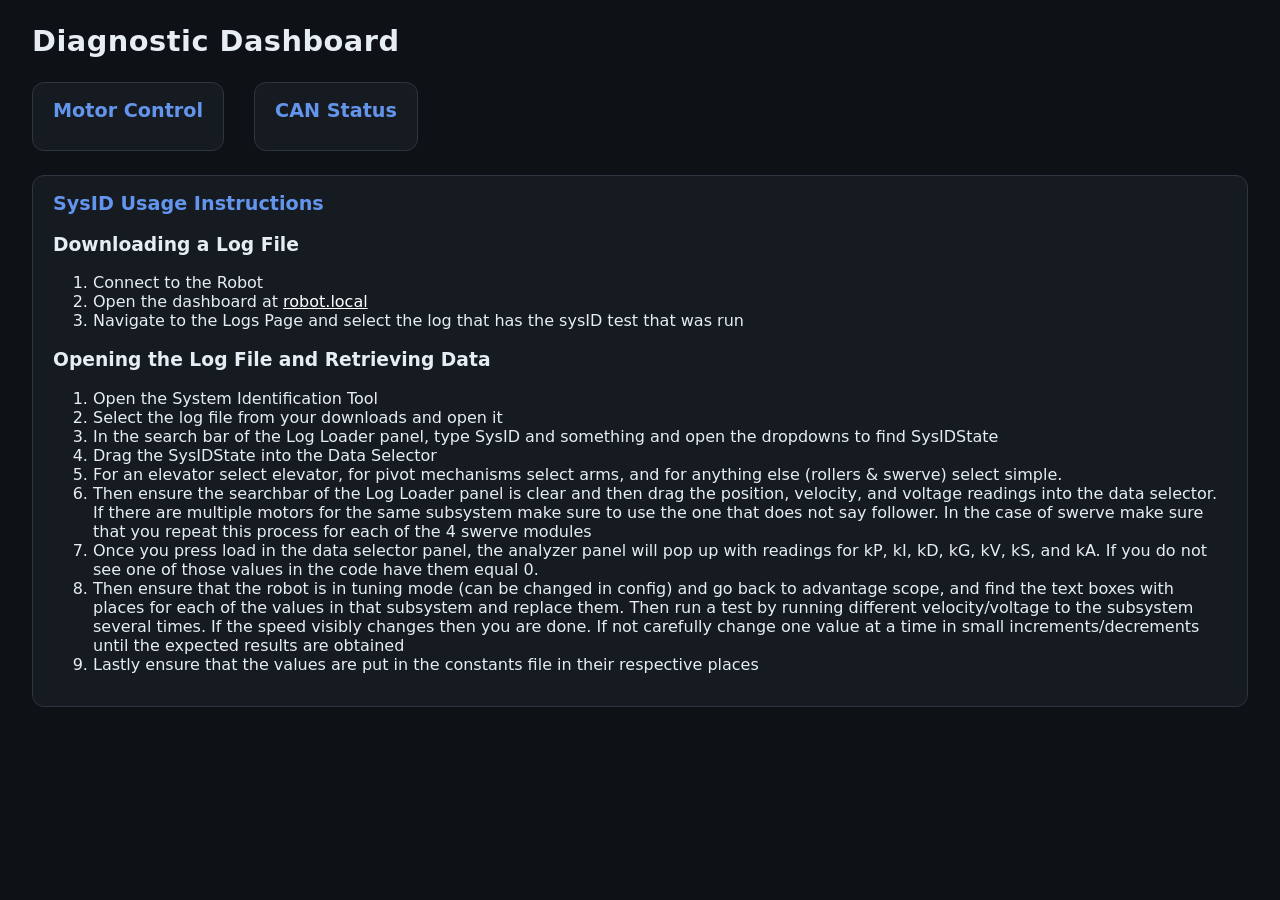
<file: src/main/deploy/diagnosticboard/index.html>
<!DOCTYPE html>
<html lang="en">
<head>
    <meta charset="UTF-8">
    <title>Diagnostic Dashboard</title>

    <style>
        :root{
            --bg: #0e1116;
            --panel: #161b22;
            --panel-2: #1f2630;
            --border: #2d3540;
            --text: #e6edf3;
            --muted: #8b949e;
            --accent: #6495ed;
            --good: #3fb950;
            --bad: #f85149;
        }
        *{ box-sizing: border-box; }
        body{
            background: var(--bg);
            color: var(--text);
            font-family: system-ui, "Segoe UI", Roboto, sans-serif;
            margin: 0;
            padding: 24px 32px;
        }
        h1{
            margin: 0 0 24px;
            font-size: 1.8rem;
            letter-spacing: 0.5px;
        }
        h2{
            margin: 0 0 12px;
            font-size: 1.2rem;
            color: var(--accent);
        }
        .motors, .faults, .info{
            background: var(--panel);
            border: 1px solid var(--border);
            border-radius: 12px;
            padding: 16px 20px;
            width: fit-content;
            max-width: 100%;
            overflow-x: auto;
            margin-bottom: 24px;
        }
        table{
            border-collapse: separate;
            border-spacing: 0 6px;
        }
        th{
            text-align: left;
            font-size: 0.75rem;
            text-transform: uppercase;
            letter-spacing: 0.06em;
            color: var(--muted);
            padding: 4px 14px;
        }
        td{
            background: var(--panel-2);
            padding: 10px 14px;
        }
        td:first-child{ border-radius: 8px 0 0 8px; font-weight: 600; }
        td:last-child{ border-radius: 0 8px 8px 0; }

        input[type="button"]{
            background: var(--border);
            color: var(--text);
            border: 1px solid transparent;
            border-radius: 6px;
            padding: 6px 14px;
            min-width: 92px;
            cursor: pointer;
            font-weight: 600;
        }
        input[type="button"]:hover{ border-color: var(--accent); }
        input[value="Enabled"]{ background: var(--good); color: #04130a; }
        input[value="Disabled"]{ background: var(--bad); color: #1a0505; }

        .slider-cell{
            display: flex;
            align-items: center;
            gap: 12px;
        }
        input[type="range"]{
            width: 200px;
            accent-color: var(--accent);
            cursor: pointer;
        }
        .slider-value{
            min-width: 4.5ch;
            text-align: right;
            font-variant-numeric: tabular-nums;
            color: var(--accent);
            font-weight: 600;
        }
    </style>
</head>
<body>
    <h1>Diagnostic Dashboard</h1>
    <div style="display:flex; flex-direction: row;">
        <div class="motors" style="margin-right:30px;">
            <h2>Motor Control</h2>
            <table id="data-table">
            </table>
        </div>

        <div class="faults">
            <h2>CAN Status</h2>
            <table id="can-table">
            </table>
        </div>
    </div>
    <div class="info">
        <h2>SysID Usage Instructions</h2>
        <h3>Downloading a Log File</h3>
        <ol>
            <li>Connect to the Robot</li>
            <li>Open the dashboard at <a style="color:white; text-decoration: underline" href="http://robot.local">robot.local</a></li>
            <li>Navigate to the Logs Page and select the log that has the sysID test that was run</li>
        </ol>
        <h3>Opening the Log File and Retrieving Data</h3>
        <ol>
            <li>Open the System Identification Tool</li>
            <li>Select the log file from your downloads and open it</li>
            <li>In the search bar of the Log Loader panel, type SysID and something and open the dropdowns to find SysIDState</li>
            <li>Drag the SysIDState into the Data Selector</li>
            <li>For an elevator select elevator, for pivot mechanisms select arms, and for anything else (rollers & swerve) select simple.</li>
            <li>Then ensure the searchbar of the Log Loader panel is clear and then drag the position, velocity, and voltage readings into the data selector. If there are multiple motors for the same subsystem make sure to use the one that does not say follower. In the case of swerve make sure that you repeat this process for each of the 4 swerve modules</li>
            <li>Once you press load in the data selector panel, the analyzer panel will pop up with readings for kP, kI, kD, kG, kV, kS, and kA. If you do not see one of those values in the code have them equal 0.</li>
            <li>Then ensure that the robot is in tuning mode (can be changed in config) and go back to advantage scope, and find the text boxes with places for each of the values in that subsystem and replace them. Then run a test by running different velocity/voltage to the subsystem several times. If the speed visibly changes then you are done. If not carefully change one value at a time in small increments/decrements until the expected results are obtained</li>
            <li>Lastly ensure that the values are put in the constants file in their respective places</li>
        </ol>
    </div>
    <script type="module" src="./index.js"></script>
</body>
</html>
</file>
